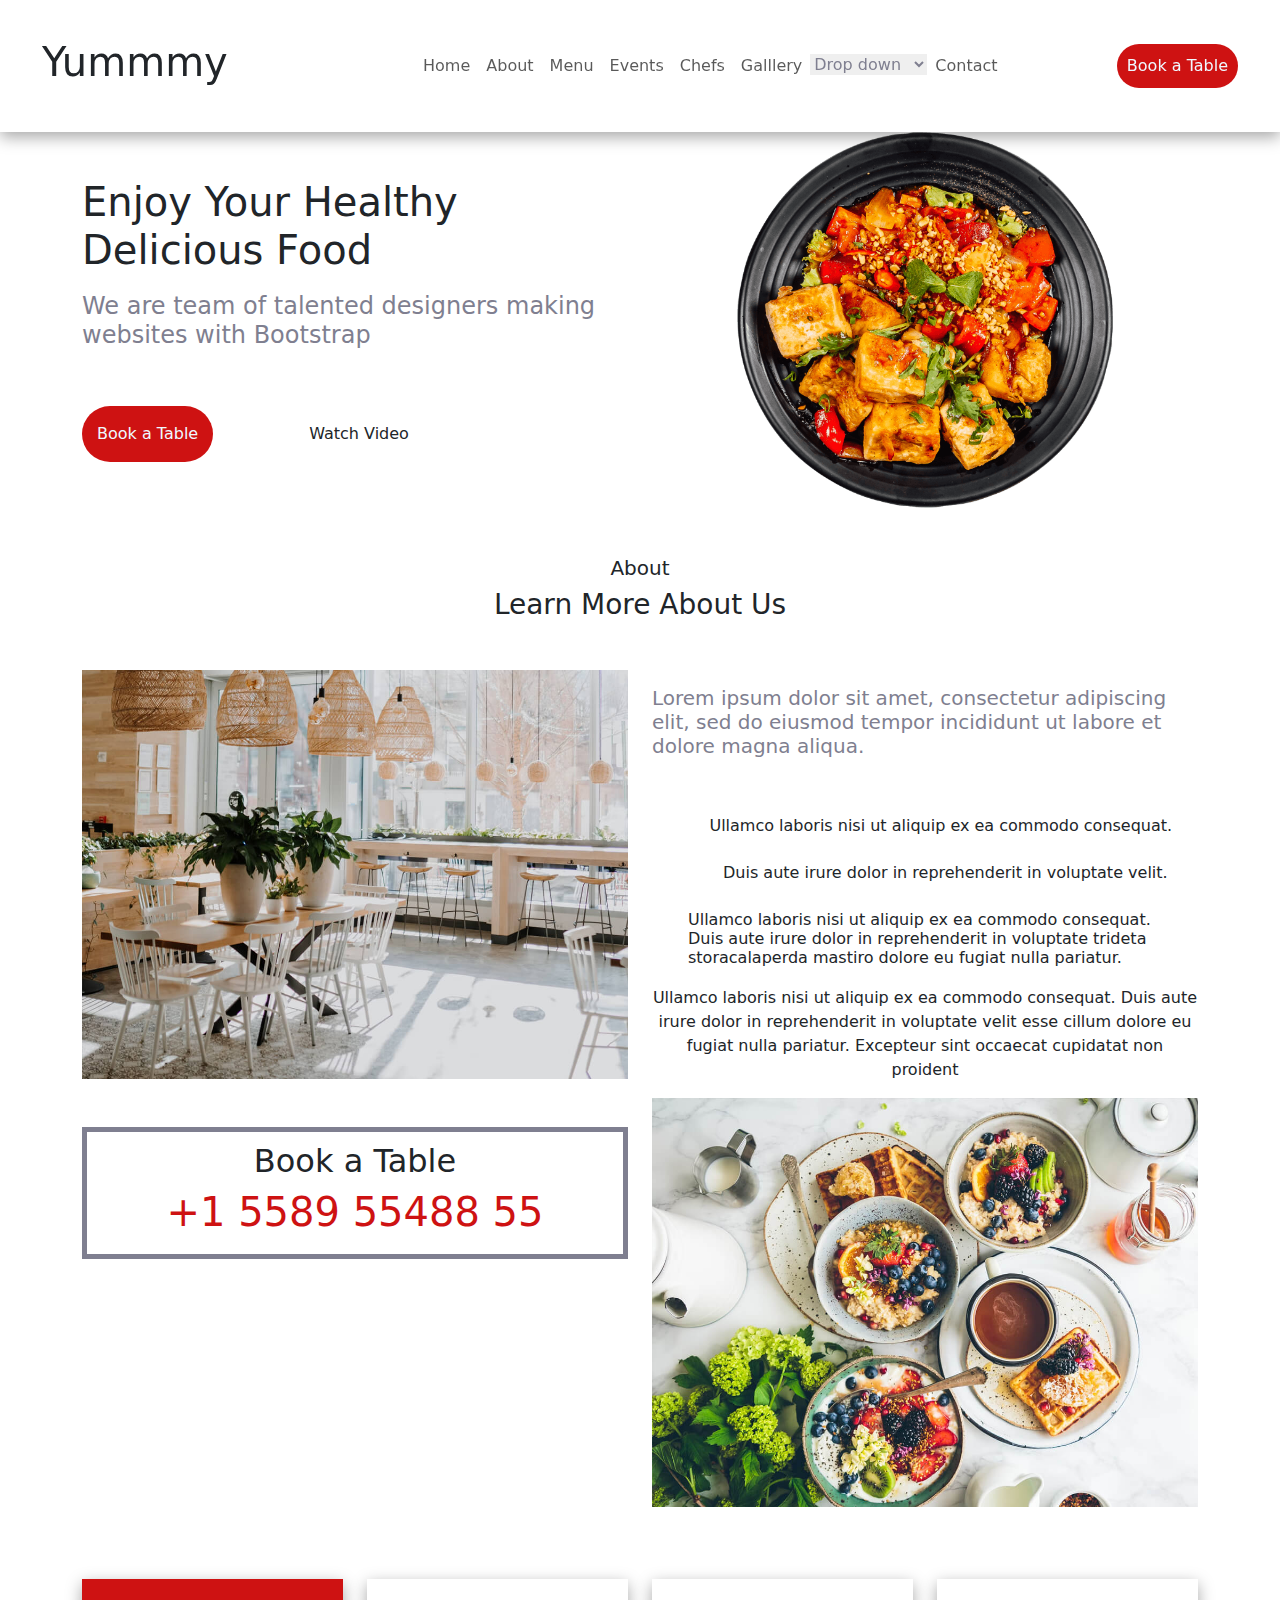
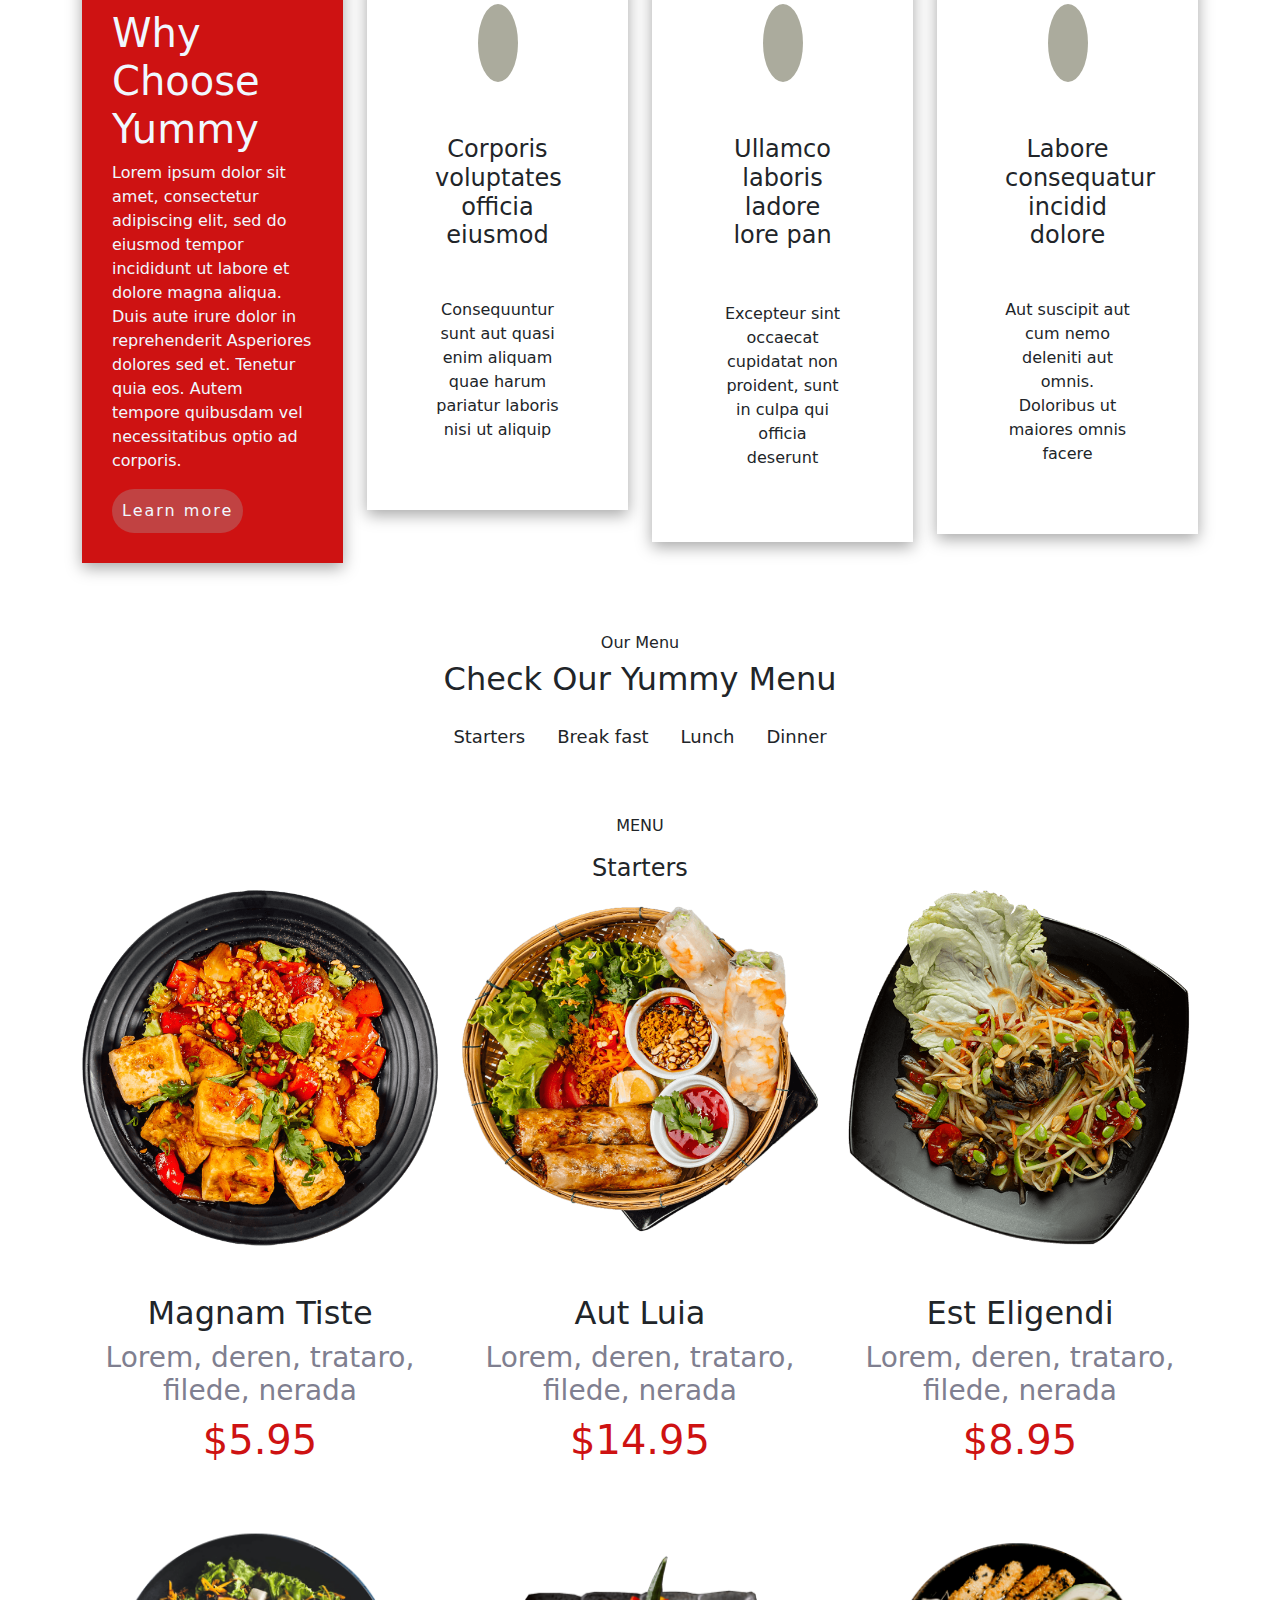
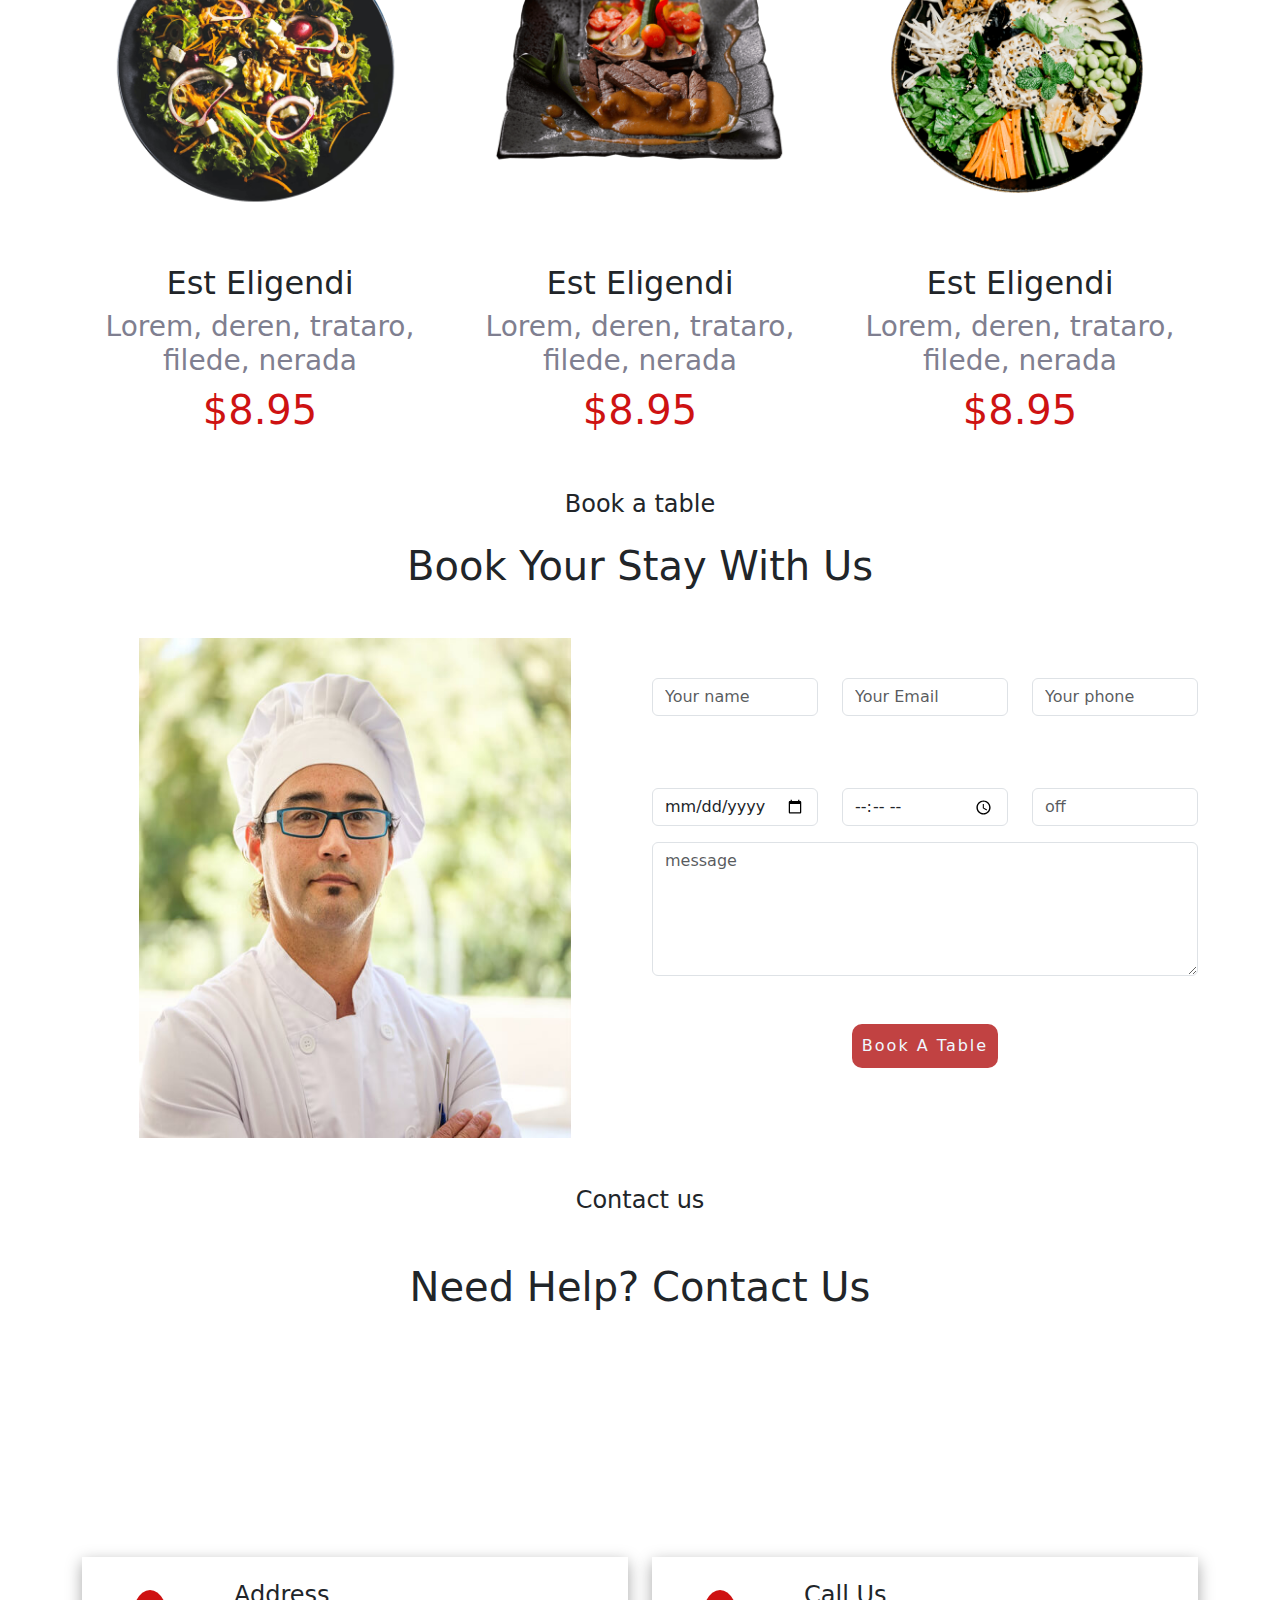
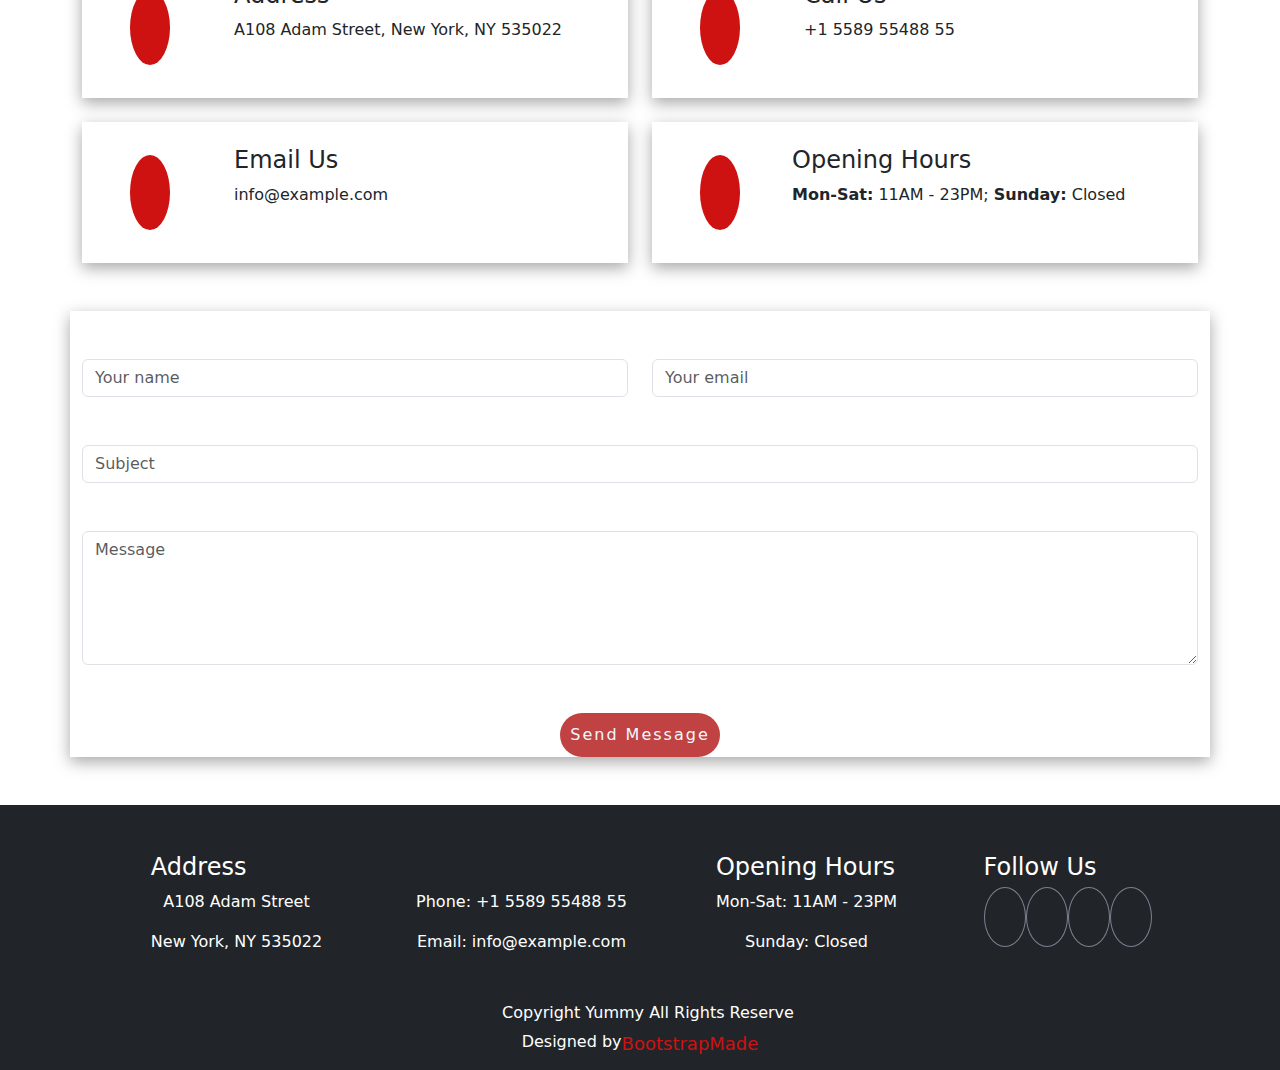
<file: yummy/index.html>
<!DOCTYPE html>
<html lang="en">
<head>
    <meta charset="UTF-8">
    <meta name="viewport" content="width=device-width, initial-scale=1.0">
    <title>Foodie</title>
    <link rel="stylesheet" href="style.css">
    <link rel="stylesheet" href="bootstrap-5.3.3-dist/css/bootstrap.min.css">
    <link rel="stylesheet" href="https://cdnjs.cloudflare.com/ajax/libs/font-awesome/6.7.1/css/all.min.css" integrity="sha512-5Hs3dF2AEPkpNAR7UiOHba+lRSJNeM2ECkwxUIxC1Q/FLycGTbNapWXB4tP889k5T5Ju8fs4b1P5z/iB4nMfSQ==" crossorigin="anonymous" referrerpolicy="no-referrer" />
    <link href="https://cdn.jsdelivr.net/npm/bootstrap@5.3.3/dist/css/bootstrap.min.css" rel="stylesheet" integrity="sha384-QWTKZyjpPEjISv5WaRU9OFeRpok6YctnYmDr5pNlyT2bRjXh0JMhjY6hW+ALEwIH" crossorigin="anonymous">
    <link href="https://unpkg.com/aos@2.3.1/dist/aos.css" rel="stylesheet">
</head>
<body>
    <header class="sticky-top  aa " style="background-color: #ffffff;">
    <div class="container-fluid   ">
        <nav class="navbar navbar-expand-lg ">
            <h1>Yummmy</h1>
               <button class="navbar-toggler" type="button" data-bs-toggle="collapse" data-bs-target="#navbarnav"><span class="navbar-toggler-icon"></span></button>
               <div class="one collapse navbar-collapse ms-5" id="navbarnav">
                
            <ul class="navbar-nav ms-5 ">
                <li class="nav-item"><a class="nav-link" href="#">Home</a></li>
                <li  class="nav-item" ><a  class="nav-link" href="#">About</a></li>
                <li  class="nav-item"><a  class="nav-link" href="#">Menu</a></li>
                <li  class="nav-item"><a  class="nav-link" href="#">Events</a></li>
                <li  class="nav-item"><a  class="nav-link" href="#">Chefs</a></li>
                <li  class="nav-item"><a  class="nav-link"  href="#">Galllery</a></li>
                <li  class="nav-item">
                    <select class=" mt-2  two">
                        <option>Drop down</option>
                        <option>Drop down1</option>
                        <option>Drop down2</option>
                        <option>Drop down3</option>
                    </select>
                </li>
                
                <li  class="nav-item"><a  class="nav-link" href="#">Contact</a></li>
               



            </ul>
               </div>

         <button class="btn1 ">Book a Table</button></li>
        </nav>
        
          



    </div>
    </header>
          
    <div class="container bb">
        <div class="row">
            <div class="col-12 col-sm-12 col-md-6 col-lg-6 cc">
               
                <h1>Enjoy Your Healthy
                  <br>  Delicious Food</h1>
                    <h4 style="color: #7f7f90; margin-top: 10px;">We are team of talented designers making<br> websites with Bootstrap</h4>
                    <div class="three mt-5">
                    <button class="btn2 ">Book a Table</button>
                    <div class="four">
                    <i class="fa-solid fa-play mx-5 " style="display: flex; justify-content: center; align-items: center;color:#ce1212 ;" ></i>
                    <p class="mt-3 para1 " >Watch Video</p>
                    </div>
                    </div>

            </div>
            <div class="col-12 col-sm-12 col-md-12 col-lg-6">
                <div class="images11">
                <img class="img-fluid" src="img/hero-img.png" width="375.99" height="375.99">
                </div>
            </div>


        </div>





    </div>
    <section id="About">
        <div class="mt-5  para2">
        <h5>About</h5>
        <h3>Learn More About Us</h3>
        </div>
        <div class="container mt-5 cc">
            <div class="row">
                <div class="col-12 col-sm-12 col-md-12 col-lg-6">
                    <img class="img-fluid" src="img/about.jpg">
                     <div class="para3 mt-5 ">
                        <h2 >Book a Table</h2>
                        <h1 style="color: #ce1212;">+1 5589 55488 55</h1>

                     </div>

                </div>
                <div class="col-12 col-sm-12 col-md-12 col-lg-6 mt-3 ">
                    <h5 style="color: #7f7f90;">Lorem ipsum dolor sit amet, consectetur adipiscing elit, sed do eiusmod tempor incididunt ut labore et dolore magna aliqua.</h5>
                    <div class="icon1 mt-5">
                        <i style="font-size: larger; color: #ce1212;" class="fa-solid fa-check"></i>
                        <h6>Ullamco laboris nisi ut aliquip ex ea commodo consequat.</h6>
                    </div>
                    <div class="icon2">
                        <i style="font-size: larger; color: #ce1212;" class="fa-solid fa-check"></i>
                        <h6>Duis aute irure dolor in reprehenderit in voluptate velit.</h6>
                    </div>
                    <div class="icon3 ">
                        <i style="font-size: larger; color: #ce1212; margin-left: 10px;" class="fa-solid fa-check"></i>
                        <h6 class="ms-3">Ullamco laboris nisi ut aliquip ex ea commodo consequat. Duis aute irure dolor in reprehenderit in voluptate trideta storacalaperda mastiro dolore eu fugiat nulla pariatur.</h6>

                    </div>
                    <p style="text-align: center;">Ullamco laboris nisi ut aliquip ex ea commodo consequat. Duis aute irure dolor in reprehenderit in voluptate velit esse cillum dolore eu fugiat nulla pariatur. Excepteur sint occaecat cupidatat non proident</p>
                    <div class="images1">
                        <img class="img-fluid w-100 h-100" style="display: flex; justify-content: center; align-items: center; " src="img/about-2.jpg"  alt="" width="477.99" height="358.49">
                    </div>
                    
                </div>
            </div>
        </div>


    </section>
    <section id="">
       <div class="container  mt-5 cc">
        <div class="row">
            <div class="col-12 col-sm-12 col-md-12 col-lg-3  " style=" color: aliceblue;">
                <div class="para4 mt-4" style="background-color: #ce1212;padding: 30px; box-shadow: rgba(0, 0, 0, 0.35) 0px 5px 15px;">
                <h1>Why Choose Yummy</h1>
                <p>Lorem ipsum dolor sit amet, consectetur adipiscing elit, sed do eiusmod tempor incididunt ut labore et dolore magna aliqua. Duis aute irure dolor in reprehenderit Asperiores dolores sed et. Tenetur quia eos. Autem tempore quibusdam vel necessitatibus optio ad corporis.</p>
                <button class="btn3">Learn more</button>
                </div>
            </div>
            <div class="col-12 col-sm-12 col-md-12 col-lg-3  five " >
                <div class="para11 mt-4">
                <div class="seven " >
                <i class="fa-solid fa-clipboard  ten" ></i>
                </div>
                
                <h4 class="m-5 " style="text-align: center;">Corporis voluptates officia eiusmod</h4>
                <p class="m-5 "style="text-align:center;">Consequuntur sunt aut quasi enim aliquam quae harum pariatur laboris nisi ut aliquip</p>
                </div>
                
                
            </div>
            <div class=" col-12 col-sm-12 col-md-12 col-lg-3  six  " >
                <div class="para11 mt-4">
                <div class="seven">
                    <i class="fa-solid fa-diamond  ten"></i>

                </div>
                <h4 class="m-5" style="text-align: center;" >Ullamco laboris ladore lore pan</h4>
                <p class="m-5 p-1" style="text-align: center;">Excepteur sint occaecat cupidatat non proident, sunt in culpa qui officia deserunt</p>
                </div>
                
            </div>
            <div class="col-12 col-sm-12 col-md-12 col-lg-3 nine " >
                <div class="para11 mt-4">
                <div class="seven">
                    <i class="fa-solid fa-inbox  ten"></i>
                </div>
                <h4 class="m-5" style="text-align: center;">Labore consequatur incidid dolore</h4>
                <p class="m-5 " style="text-align: center;">Aut suscipit aut cum nemo deleniti aut omnis. Doloribus ut maiores omnis facere</p>
                </div>
            </div>
        </div>


       </div>
    </section>
   
    
    <section id="">
            <h6 style=" margin-top: 70px; text-align: center;">Our Menu</h6>
            <h2 style="text-align: center;">Check Our Yummy Menu</h2>
            <div class="div3">
                <a class="nav-link text-decoration-none p-3" href="#">Starters</a>
                <a class="nav-link text-decoration-none p-3 " href="#">Break fast</a>
                <a class="nav-link text-decoration-none p-3 " href="#">Lunch</a>
                <a class="nav-link text-decoration-none p-3" href="#">Dinner</a>
            </div>
            <p class="mt-5" style="text-align: center;">MENU</p>
            <h4 class="mt-3" style="text-align: center;">Starters</h4>

            <div class="container">

                <div class="row">
                    <div class="col-12 col-sm-12 col-md-12 col-lg-4">
                        <div class="images5">
                        <img class="img-fluid  "  src="img/menu-item-1.png" width="416" height="296">
                        </div>
                        <h2 class="mt-5" style="text-align: center;">Magnam Tiste</h2>
                        <h3  style="color: #7f7f90; text-align: center;">Lorem, deren, trataro, filede, nerada</h3>
                        <h1 style="color: #ce1212; text-align: center; ">$5.95</h1>

                    </div>
                    <div class="col-12 col-sm-12 col-md-12 col-lg-4">
                        <div class="images6">
                            <img class="img-fluid" src="img/menu-item-2.png" width="416" height="296">
                        </div>
                        <h2 class="mt-5" style="text-align: center;">Aut Luia</h2>
                        <h3  style="color: #7f7f90; text-align: center;">Lorem, deren, trataro, filede, nerada</h3>
                        <h1 style="color: #ce1212; text-align: center; ">$14.95</h1>

                    </div>
                    <div class="col-12 col-sm-12 col-md-12 col-lg-4">
                        <div class="images7">
                            <img class="img-fluid" src="img/menu-item-3.png" width="416" height="296">

                        </div>
                        <h2 class="mt-5" style="text-align: center;">Est Eligendi</h2>
                        <h3  style="color: #7f7f90; text-align: center;">Lorem, deren, trataro, filede, nerada</h3>
                        <h1 style="color: #ce1212; text-align: center; ">$8.95</h1>
                    </div>


                </div>
                <div class="row mt-5">
                    <div class="col-12 col-sm-12 col-md-12 col-lg-4">
                        <div class="images8">
                            <img class="img-fluid" src="img/menu-item-4.png" width="296" height="176">
                        </div>
                        <h2 class="mt-5" style="text-align: center;">Est Eligendi</h2>
                        <h3  style="color: #7f7f90; text-align: center;">Lorem, deren, trataro, filede, nerada</h3>
                        <h1 style="color: #ce1212; text-align: center; ">$8.95</h1>

                    </div>
                    <div class="col-12 col-sm-12 col-md-12 col-lg-4">
                        <div class="images9">
                            <img class="img-fluid" src="img/menu-item-5.png" width="296" height="176">
                        </div>
                        <h2 class="mt-5" style="text-align: center;">Est Eligendi</h2>
                        <h3  style="color: #7f7f90; text-align: center;">Lorem, deren, trataro, filede, nerada</h3>
                        <h1 style="color: #ce1212; text-align: center; ">$8.95</h1>

                    </div>
                    <div class="col-12 col-sm-12 col-md-12 col-lg-4">
                        <div class="images10">
                            <img class="img-fluid" src="img/menu-item-6.png" width="296" height="176">
                        </div>
                        <h2 class="mt-5" style="text-align: center;">Est Eligendi</h2>
                        <h3  style="color: #7f7f90; text-align: center;">Lorem, deren, trataro, filede, nerada</h3>
                        <h1 style="color: #ce1212; text-align: center; ">$8.95</h1>

                    </div>
                </div>


            </div>

    </section>

    <section>
             <h4 class="mt-5" style="text-align: center;">Book a table</h4>
             <h1 class="mt-4" style="text-align: center;">Book Your Stay With Us</h1>
        <div class="container">
            <div class="row mt-5">
                <div class="col-md-12 col-lg-6 col-sm-12 col-12 ">
                    <div class="images12">
                   <img src="img/Yummy Bootstrap Template Demo_files/chefs-3.jpg" width="432" height="500">
                    </div>                    
                </div>
                <div class="col mt-3">
                    <div class="row">
                        <div class="col-12 col-sm-12 col-lg-4 col-md-12 mt-4  ">
                            <input class="form-control"  type="text" name="name" placeholder="Your name">
                        </div>
                        <div class="col-12 col-sm-12 col-lg-4 col-md-12 mt-4">
                            <input class="form-control" type="text" name="email" placeholder="Your Email">
                        </div>
                        <div class="col-12 col-sm-12 col-lg-4 col-md-12 mt-4">
                            <input class="form-control" type="number" name="phone" placeholder="Your phone">
                        </div>

                    </div>
                    <div class="row mt-5">
                        <div class="col-12 col-sm-12 col-md-12 col-lg-4 mt-4  ">
                            <input class="form-control"  type="date" name="date" placeholder="Your date">
                        </div>
                        <div class="col-12 col-sm-12 col-md-12 col-lg-4 mt-4">
                            <input class="form-control" type="time" name="time" placeholder="Your time">
                        </div>
                        <div class="col-12 col-sm-12 col-md-12 col-lg-4 mt-4">
                            <input class="form-control" type="number" name="off" placeholder="off">
                        </div>

                    </div>
                    <div class="form-group mt-3">
                        <textarea class="form-control" name="message" rows="5" placeholder="message"></textarea>
                    </div>
                    <div class="but mt-5">
                        <button class="btn4">Book A Table</button>
                    </div>

                </div>
            
            </div>
        </div>
    </section>
     <section>
    <h4 class="m-5" style="text-align: center;">Contact us</h4>
    <h1 class="m-4" style="text-align: center;">Need Help? Contact Us

    </h1>
    <div class="container">
        <div class="row">
            <iframe src="https://www.google.com/maps/embed?pb=!1m18!1m12!1m3!1d3917.0717565821774!2d79.36832757545102!3d10.9579522892021!2m3!1f0!2f0!3f0!3m2!1i1024!2i768!4f13.1!3m3!1m2!1s0x3a5533d8f425b3dd%3A0xd185ad175610777f!2sVEBBOX%20SOFTWARE%20SOLUTIONS!5e0!3m2!1sen!2sin!4v1732558248294!5m2!1sen!2sin" width="100%" height="100%" style="border:0;" allowfullscreen="" loading="lazy" referrerpolicy="no-referrer-when-downgrade"></iframe>
            
           
            </div>
        </div>
    </div>
     </section>
     <section>
       <div class="container mt-5">
        <div class="row">
            <div class=" col-12 col-sm-12 col-md-12 col-lg-6  mt-4 ">
                <div class="icon">
                    <i class="fa-solid fa-location-dot  ninty m-5" ></i>
                   <div class="head  mt-4">
                    <h4 class="ms-3">Address</h4>
                     <p class="ms-3"> A108 Adam Street, New York, NY 535022</p>
                   </div>
                </div>

            </div>
            <div class="col-12 col-sm-12 col-md-12 col-lg-6  mt-4 ">
                <div class="icon ">
                <i class="fa-solid fa-phone ninty m-5"></i>
                <div class="head  mt-4">
                 <h4 class="ms-3">Call Us</h4>
                  <p class="ms-3"> +1 5589 55488 55</p>
                </div>
                </div>
            </div>
            <div class="col-12 col-sm-12 col-md-12 col-lg-6  mt-4">
                <div class="icon">
                    <i class="fa-solid fa-envelope ninty m-5"></i>
                <div class="head  mt-4">
                 <h4 class="ms-3">Email Us</h4>
                  <p class="ms-3">info@example.com </p>
                </div>
                </div>

            </div>
            <div class="col-sm-12 col-md-12 col-lg-6  mt-4">
                <div class="icon">
                    <i class="fa-solid fa-clock ninty m-5"></i>
                <div class="head  mt-4">
                 <h4 class="ms-1">Opening Hours</h4>
                  <p class="ms-1"><b>Mon-Sat:</b> 11AM - 23PM; <b>Sunday:</b> Closed </p>
                </div>
                </div>

            </div>
        </div>
       </div>

       <div class="container mt-5 " style="box-shadow: rgba(0, 0, 0, 0.35) 0px 5px 15px;">
        <div class="row">
            <div class="col-12 col-sm-12  col-md-6 mt-5">
               <input class="form-control" name="name" type="text" placeholder="Your name">
            </div>
            <div class="col-12 col-sm-12 col-md-6 mt-5">
                <input class="form-control" name="email" type="text" placeholder="Your email">
            </div>
            <div class="col-12 col-sm-12 col-md-12 mt-5">
              <input class="form-control" type="text" name="subject"  placeholder="Subject">
            </div>
            <div class="col-12 col-md-12 mt-5">
            <textarea class="form-control "  type="text" rows="5" placeholder="Message"></textarea>
            </div>
           
        </div>
        <div class="div5">
        <button class="btn5 mt-5">Send Message</button>
        </div>
       </div>
       <section>
        <footer class="bg-dark">
            <div class="container mt-5">
                <div class="row">
                    <div class="col-12 col-sm-12 col-md-12 col-lg-3 mt-5">
                        <div class="ott ">
                            <i class="fa-solid fa-location-dot me-5" style="color: #ce1212; font-size: 30px;"></i>
                        
                        
                        <div class="ott1">
                            <h4 class="text-white">Address</h4>
                        <p class="text-white" style="text-align: center;">A108 Adam Street</p>
                        <p class="text-white" style="text-align: center;">New York, NY 535022</p>
                        </div>
                        </div>


                    </div>
                    <div class="col-12 col-sm-12 col-md-12 col-lg-3 mt-5">
                        <div class="ott ">
                            <i class="fa-solid fa-phone me-5" style="color: #ce1212;font-size: 30px;"></i>
                        
                        
                        <div class="ott1">
                            <h4>Contact</h4>
                        <p class="text-white" style="text-align: center;">Phone: +1 5589 55488 55</p>
                        <p class="text-white" style="text-align: center;">Email: info@example.com</p>
                        </div>
                        </div>
                    </div>
                    <div class="col-12 col-sm-12 col-md-12 col-lg-3">
                        <div class="ott mt-5 ">
                            <i class="fa-solid fa-clock me-5" style="color: #ce1212; font-size: 30px;"></i>
                        
                        
                        <div class="ott1">
                            <h4 class="text-white">Opening Hours</h4>
                        <p class="text-white" style="text-align: center;">Mon-Sat: 11AM - 23PM</p>
                        <p class="text-white" style="text-align: center;">Sunday: Closed</p>
                        </div>
                        </div>
                    </div>
                    <div class="col-12 col-sm-12 col-md-12 col-lg-3 mt-5">
                        <div class="ott ">
                           
                        
                        <div class="ott1">
                            <h4 class="text-white">Follow Us</h4>
                              <div class="ott2 mt-4">
                                <i class="fa-brands fa-x-twitter ott3"></i>
                                <i class="fa-brands fa-facebook ott3"></i>
                                <i class="fa-brands fa-instagram ott3"></i>
                                <i class="fa-brands fa-linkedin ott3"></i>

                              </div>
                        </div>
                        </div>
                    </div>

                </div>
                <hr>
            </div>
            <div class="ott4">
                <i class="fa-solid fa-copyright text-white"></i>
                <h6 class="ms-3 text-white"> Copyright Yummy All Rights Reserve</h6>
            </div>
            <div class="ott5">
            <p class="text-white">Designed by </p>
            <a style="text-decoration: none; color: #ce1212;"> BootstrapMade</a>
            </div>
        </footer>
       </section>













     




       <script>
        AOS.init();
      </script>


   
</body>
</html>
</file>
<file: yummy/style.css>
.btn1{
    color: aliceblue;
    background-color: #ce1212;
    padding: 10px;
    border: none;
    outline-style: none;
    border-radius: 50px;
    margin-left: 20px;
    
}
@media screen and (max-width:900px) {
    .btn1{
        display: none;
        
    }
}
.one{
    display: flex;
    justify-content: center;
}
a{
    color: #7f7f90;
    font-size: large;
}

a:hover{
    border: #ce1212 2px solid;
    border-top: none;
    border-left: none;
    border-right: none;
    transition: 1s;
}
.aa{
    
    box-shadow: rgba(0, 0, 0, 0.35) 0px 5px 15px;
    padding: 30px;
}
.two{
    border: none;
    outline-style: none;
    color: #7f7f90;
}
.cc{
    display: flex;
    flex-direction: column;
    justify-content: center;
}
.three{
    display: flex;
    
}
.four{
    display: flex;
    justify-content: space-around;
}
.para1:hover{
    border: #ce1212 2px solid;
    border-top: none;
    border-left: none;
    border-right: none;
    transition: 1s;
}
.btn2{
    color: aliceblue;
    background-color: #ce1212;
    padding: 15px;
    border: none;
    outline-style: none;
    border-radius: 50px;
    
    
    
}
.bb{
    
}
.para2{
    text-align: center;

}
.para3{
    text-align: center;
    border: #7f7f90 5px solid;
    padding: 10px;
} 
.icon1{
    display: flex;
    justify-content: space-around;
    padding: 10px;
}
.icon2{
    display: flex;
    justify-content: space-around;
    padding: 10px;
}
.icon3{
    display: flex;
    justify-content: space-around;
    padding: 10px;
}
.images1{
    display: flex;
    justify-content: end;
    align-items: end;
}
.cc{
    

}
.seven{
    display: flex;
    justify-content: center;
    font-size: 32px;
}
.btn3{
    background-color: #c14242;
    color: aliceblue;
    border-radius: 50px;
    outline-style: none;
    border: none;
    padding: 10px;
    letter-spacing: 2px;
    
}
.btn3:hover{
    background-color: aliceblue;
    color: #c14242;
}
.seven{
    color: #ce1212;
    padding: 20px;
    
    
}
.five:hover .ten{
    color: aliceblue;
}
.ten::before{
    content:"" ;
    background-color: rgb(171, 171, 157);
    padding: 20px;
    border-radius: 50%;

}
.five:hover .ten::before{
    background-color: #ce1212;
}
.six:hover  .ten{
color: aliceblue;
}
.ten::before{
    content:"" ;
    background-color: rgb(171, 171, 157);
    padding: 20px;
    border-radius: 50%;

}
.six:hover .ten::before{
    background-color: #ce1212;
}
.six:hover  .ten{
    color: aliceblue;
    }
    .ten::before{
        content:"" ;
        background-color: rgb(171, 171, 157);
        padding: 20px;
        border-radius: 50%;
    
    }
    .six:hover .ten::before{
        background-color: #ce1212;
    }

    .nine:hover  .ten{
        color: aliceblue;
        }
        .ten::before{
            content:"" ;
            background-color: rgb(171, 171, 157);
            padding: 20px;
            border-radius: 50%;
        
        }
        .nine:hover .ten::before{
            background-color: #ce1212;
        }
        .div3{
            display: flex;
            justify-content: center;
            font-size: large;
        }
       .images5{
        display: flex;
        justify-content: center;
        align-items: center;
       }
       .images6{
        display: flex;
        justify-content: center;
        align-items: center;
       }
       .images7{
        display: flex;
        justify-content: center;
        align-items: center;
       }

       .images8{
        display: flex;
        justify-content: center;
        align-items: center;
       }
       
       .images9{
        display: flex;
        justify-content: center;
        align-items: center;
       }
       .images10{
        display: flex;
        justify-content: center;
        align-items: center;
       }
       .images11{
        display: flex;
        justify-content: center;
        align-items: center;
       }
       .images12{
        display: flex;
        justify-content: center;
        align-items: center;
       }
       .but{
        display: flex;
        justify-content: center;
       }
       .para11{
            padding: 20px;
        box-shadow: rgba(0, 0, 0, 0.35) 0px 5px 15px;
       }
      .btn4{
        background-color: #c14242;
        color: aliceblue;
        border-top-left-radius: 10px;
        border-top-right-radius: 10px;
        border-bottom-left-radius: 10px;
        border-bottom-right-radius: 10px;
        outline-style: none;
        border: none;
        padding: 10px;
        letter-spacing: 2px;
      }
      .map{
        display: flex;
        justify-content: center;

        
      }
      
      .ninty{
        font-size: 30px;
        color: aliceblue;
      }
      .ninty::before{
                   
                content: "";
                background-color: #ce1212;
                border-radius: 50%;
                padding: 20px;
      }
      .icon{
        display: flex;
        box-shadow: rgba(0, 0, 0, 0.35) 0px 5px 15px;
      }
      .btn5{
        background-color: #c14242;
        color: aliceblue;
       border-radius: 50px;
        outline-style: none;
        border: none;
        padding: 10px;
        letter-spacing: 2px;

      }
      .div5{
        display: flex;
        justify-content: center;
        
      }
      .ott{
        display: flex;
        justify-content: center;
      }
      .ott2{
        
        
        color: #7f7f90;
        font-size: 15px;
      }
      .ott3::before{
        content: "";
                border: #7f7f90 1px solid;
                border-radius: 50%;
                padding: 20px;
      }
      .ott4{
        display: flex;
        justify-content: center;
      }
    .ott2:hover .ott3::before{
        cursor: pointer;
        border:#ce1212 1px solid;
      }
      .ott5{
        display: flex;
        justify-content: center;
      }
</file>
